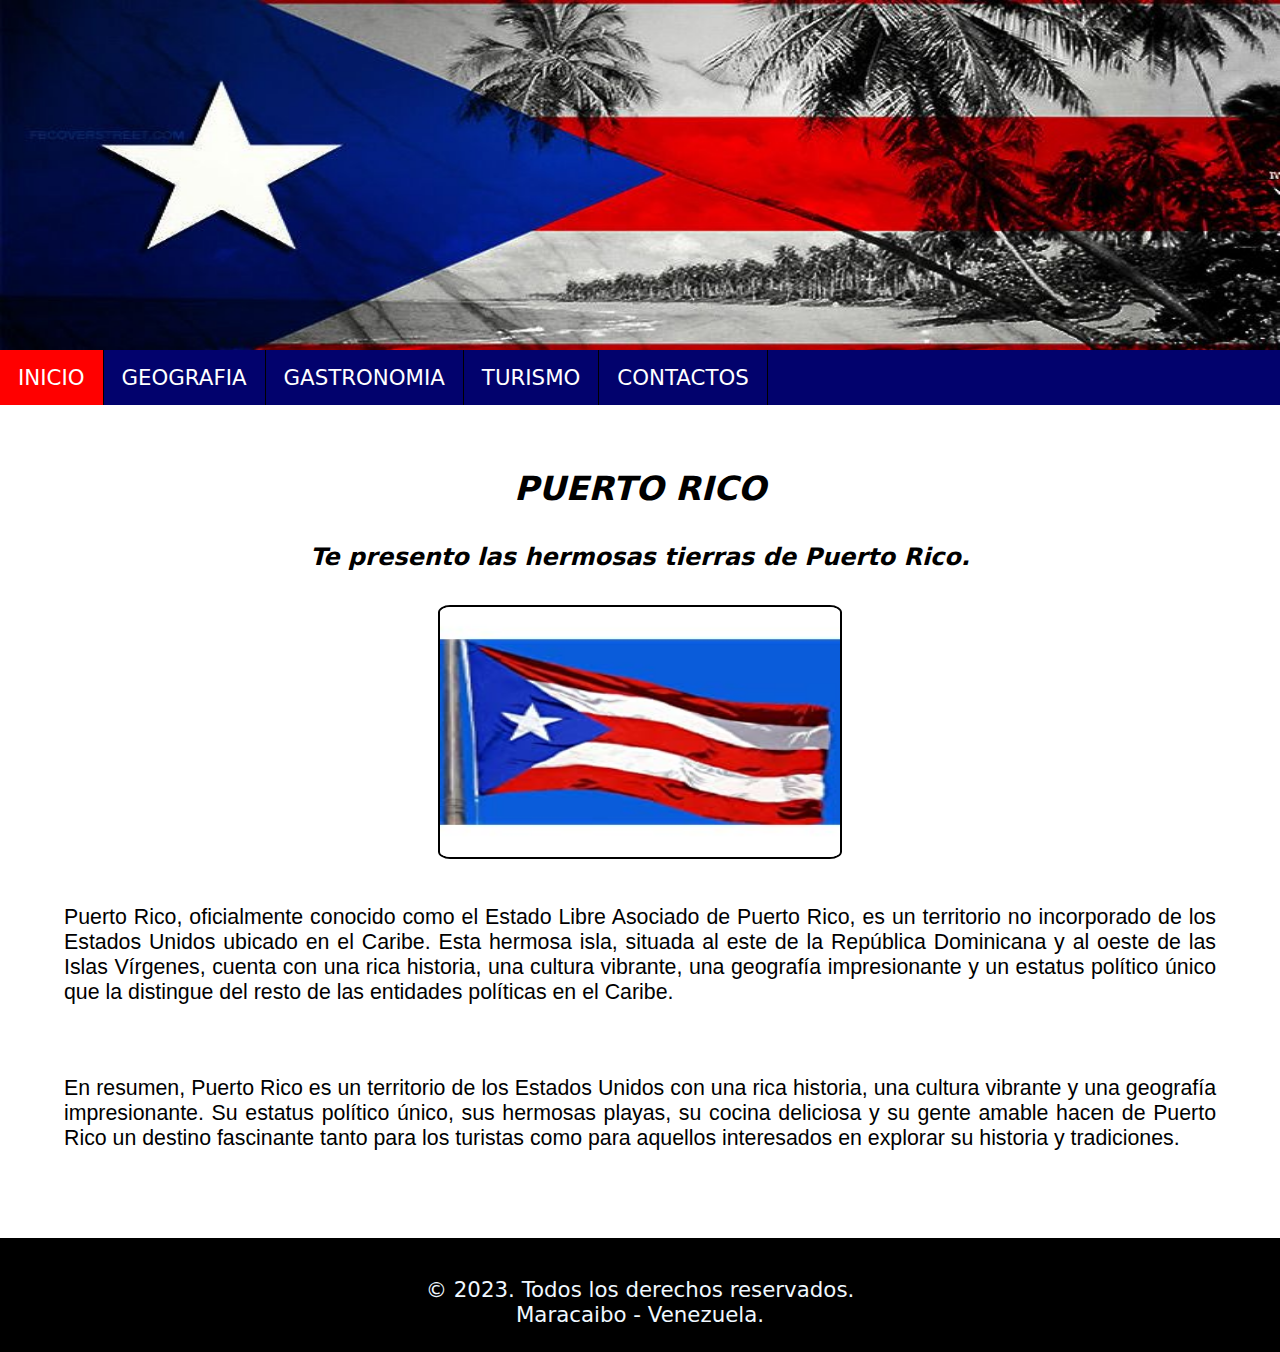
<file: index.html>
<!DOCTYPE html>
<html lang="en">
<head>
    <meta charset="UTF-8">
    <meta name="viewport" content="width=device-width, initial-scale=1.0">
    <title>Puerto Rico</title>

    <link href="assets/css/styles.css" rel="stylesheet" type="text/css">
</head>
<body>
   
    <div id="container">

        <div id="encabezado">
        
        </div>
        <div id="nav">
            <ol>
                <li class="activa"> <a href="index.html">INICIO</a>  </li>
                <li> <a href="geografia.html">GEOGRAFIA</a>  </li>
                <li> <a href="gastronomia.html">GASTRONOMIA</a> </li>
                <li> <a href="turismo.html">TURISMO</a> </li>
                <li> <a href="contactos.html">CONTACTOS</a> </li>
            </ol>
        </div>
        <div id="cuerpo">
            <h3>PUERTO RICO</h3>
            <h5><i> Te presento las hermosas tierras de Puerto Rico.</i></h5>

            <img class="imagen-centro" src="assets/img/bandera.jpg" alt="">

            <p align="justify">
                Puerto Rico, oficialmente conocido como el Estado Libre Asociado de Puerto Rico, es un territorio no incorporado de los Estados Unidos ubicado en el Caribe. Esta hermosa isla, situada al este de la República Dominicana y al oeste de las Islas Vírgenes, cuenta con una rica historia, una cultura vibrante, una geografía impresionante y un estatus político único que la distingue del resto de las entidades políticas en el Caribe. <br> <br>
            </p>
            <p align="justify">
                En resumen, Puerto Rico es un territorio de los Estados Unidos con una rica historia, una cultura vibrante y una geografía impresionante. Su estatus político único, sus hermosas playas, su cocina deliciosa y su gente amable hacen de Puerto Rico un destino fascinante tanto para los turistas como para aquellos interesados en explorar su historia y tradiciones.
            </p>
        </div>
        <div id="footer">
            &copy; 2023. Todos los derechos reservados. <br> Maracaibo - Venezuela.
        </div>


    </div>

</body>
</html>
</file>
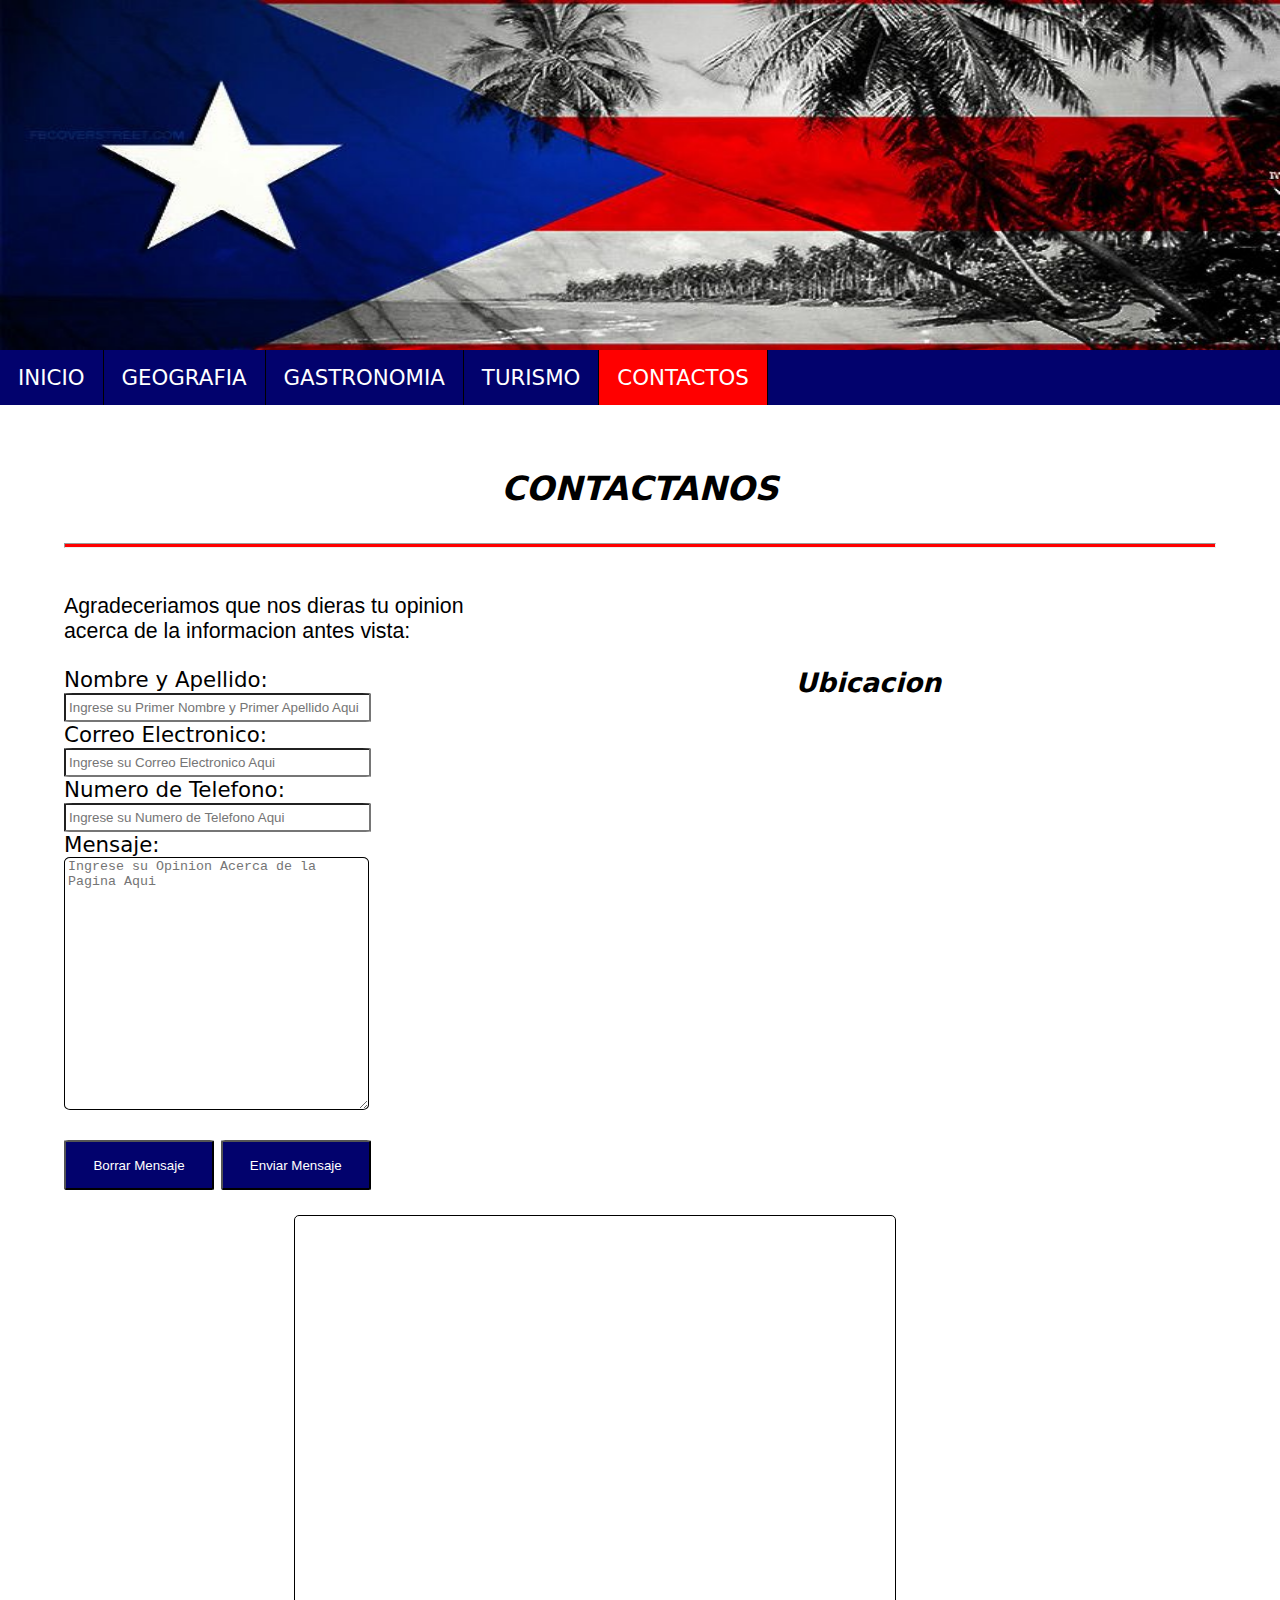
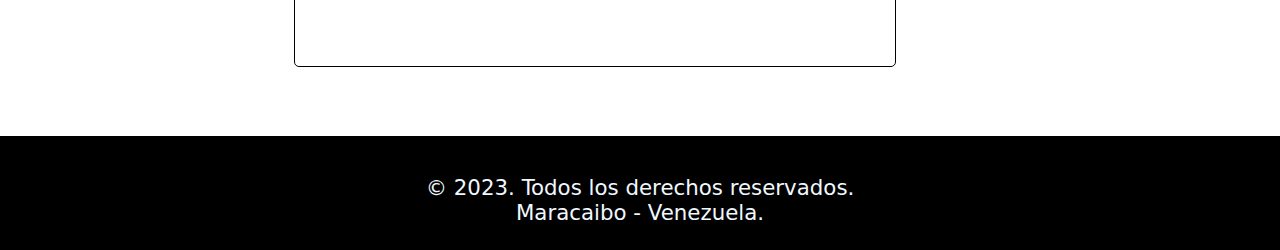
<file: contactos.html>
<!DOCTYPE html>
<html lang="en">
<head>
    <meta charset="UTF-8">
    <meta name="viewport" content="width=device-width, initial-scale=1.0">
    <title>Puerto Rico</title>

    <link href="assets/css/styles.css" rel="stylesheet" type="text/css">
</head>
<body>
   
    <div id="container">

        <div id="encabezado">
        
        </div>
        <div id="nav">
            <ol>
                <li > <a href="index.html">INICIO</a>  </li>
                <li > <a href="geografia.html">GEOGRAFIA</a>  </li>
                <li> <a href="gastronomia.html">GASTRONOMIA</a> </li>
                <li> <a href="turismo.html">TURISMO</a> </li>
                <li class="activa"> <a href="contactos.html">CONTACTOS</a> </li>
            </ol>
        </div>
        <div id="cuerpo">
            <h3>CONTACTANOS</h3>
            <hr>
            <p>Agradeceriamos que nos dieras tu opinion <br> acerca de la informacion antes vista:</p>

            <form action="#" method="post">
                <label for="idnombre">Nombre y Apellido:</label><br>
                <input type="text" name="nombre" id="idnombre" required placeholder="Ingrese su Primer Nombre y Primer Apellido Aqui"><br>
                <label for="idcorreo">Correo Electronico:</label><br>
                <input type="email" name="correo" id="idcorreo" required placeholder="Ingrese su Correo Electronico Aqui"><br>
                <label for="idnumero">Numero de Telefono:</label><br>
                <input type="tel" name="correo" id="idcorreo" required placeholder="Ingrese su Numero de Telefono Aqui"><br>
                <label for="idmensaje">Mensaje:</label><br>
                <textarea name="mensaje" id="idmensaje" cols="50" rows="20" required placeholder="Ingrese su Opinion Acerca de la Pagina Aqui"></textarea><br>
                <br>
                <button type="reset">Borrar Mensaje</button>
                <button type="submit">Enviar Mensaje</button>
                <br><br>

            </form>

            <h2>Ubicacion</h2>
            <iframe src="https://www.google.com/maps/d/embed?mid=1jcYgzLqghVevzQUYFpgotLbQz1E&ie=UTF8&hl=en&msa=0&ll=18.257003327458452%2C-66.37372987331294&spn=0.027188%2C0.019205&t=h&output=embed&s=AARTsJojsy9t1zPDYQ5vF9srsObi_6neGA&z=10" width="600" height="450"  allowfullscreen="" loading="lazy" referrerpolicy="no-referrer-when-downgrade"></iframe>  

        </div>
        <div id="footer">
            &copy; 2023. Todos los derechos reservados. <br> Maracaibo - Venezuela.
        </div>


    </div>

</body>
</html>
</file>
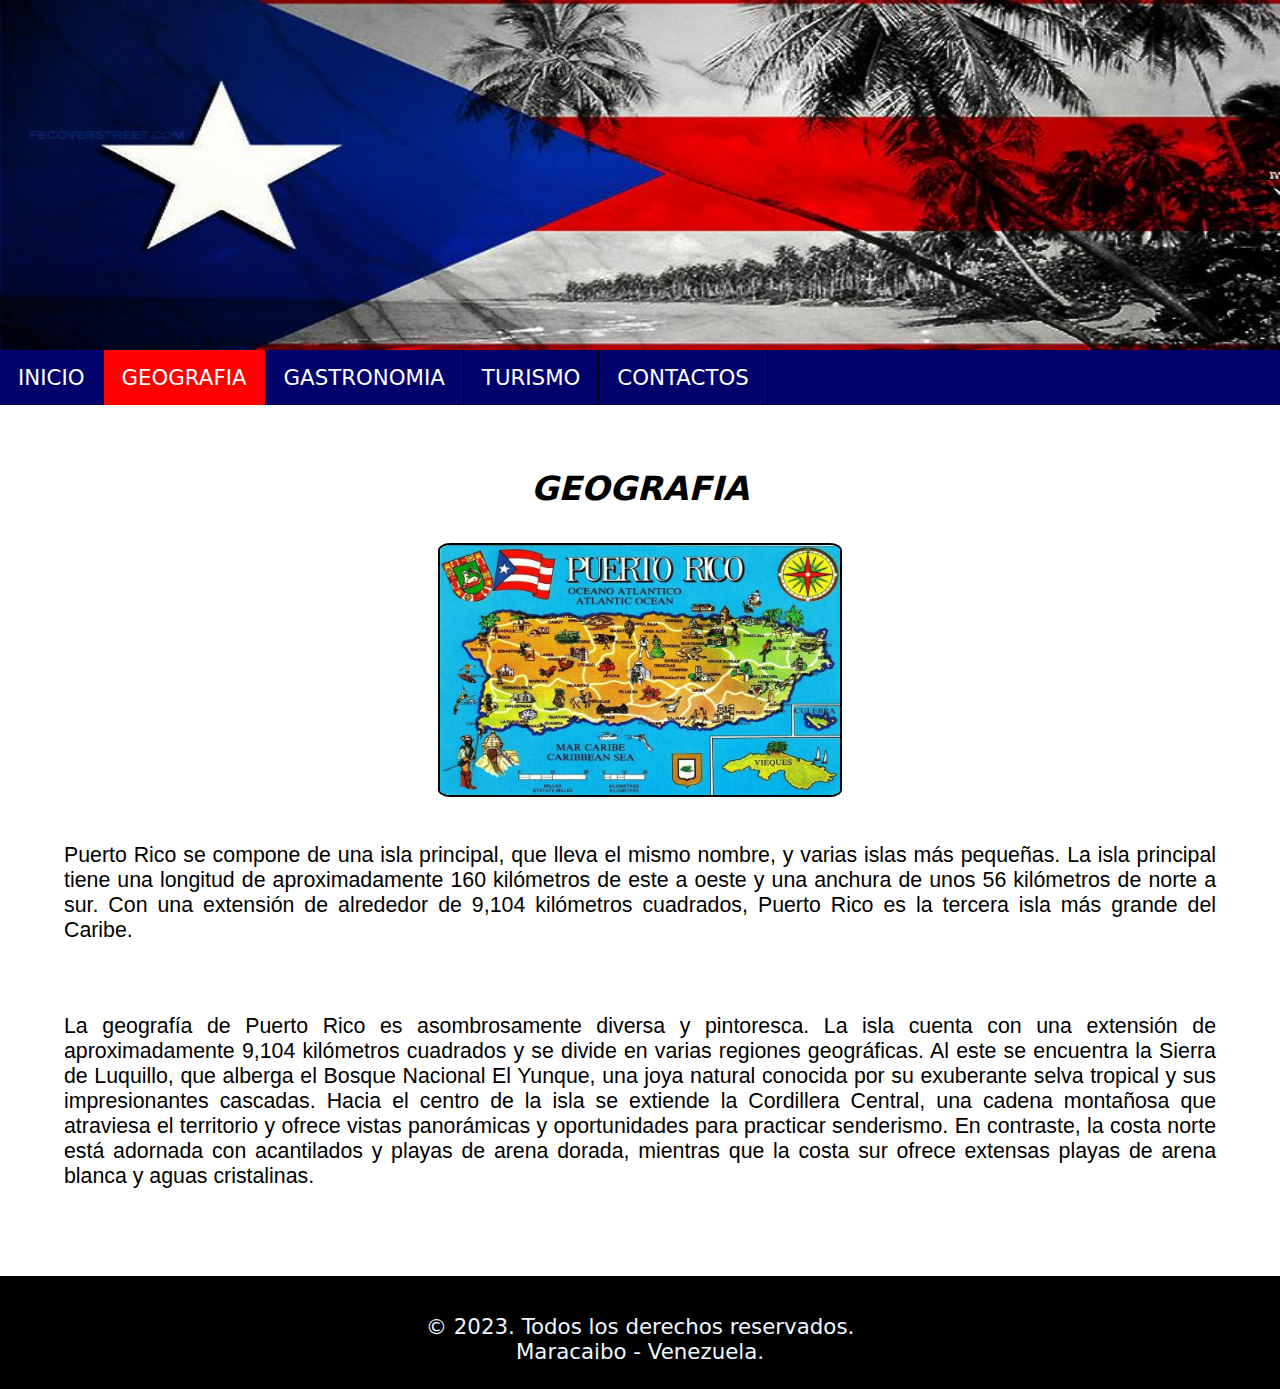
<file: geografia.html>
<!DOCTYPE html>
<html lang="en">
<head>
    <meta charset="UTF-8">
    <meta name="viewport" content="width=device-width, initial-scale=1.0">
    <title>Puerto Rico</title>

    <link href="assets/css/styles.css" rel="stylesheet" type="text/css">
</head>
<body>
   
    <div id="container">

        <div id="encabezado">
        
        </div>
        <div id="nav">
            <ol>
                <li > <a href="index.html">INICIO</a>  </li>
                <li class="activa"> <a href="geografia.html">GEOGRAFIA</a>  </li>
                <li> <a href="gastronomia.html">GASTRONOMIA</a> </li>
                <li> <a href="turismo.html">TURISMO</a> </li>
                <li> <a href="contactos.html">CONTACTOS</a> </li>
            </ol>
        </div>
        <div id="cuerpo">
            <h3>GEOGRAFIA</h3>

            <img class="imagen-centro" src="assets/img/geografia.jpeg" alt="">

            <p align="justify">
                Puerto Rico se compone de una isla principal, que lleva el mismo nombre, y varias islas más pequeñas. La isla principal tiene una longitud de aproximadamente 160 kilómetros de este a oeste y una anchura de unos 56 kilómetros de norte a sur. Con una extensión de alrededor de 9,104 kilómetros cuadrados, Puerto Rico es la tercera isla más grande del Caribe. <br> <br>
            </p>

            <p align="justify">
                La geografía de Puerto Rico es asombrosamente diversa y pintoresca. La isla cuenta con una extensión de aproximadamente 9,104 kilómetros cuadrados y se divide en varias regiones geográficas. Al este se encuentra la Sierra de Luquillo, que alberga el Bosque Nacional El Yunque, una joya natural conocida por su exuberante selva tropical y sus impresionantes cascadas. Hacia el centro de la isla se extiende la Cordillera Central, una cadena montañosa que atraviesa el territorio y ofrece vistas panorámicas y oportunidades para practicar senderismo. En contraste, la costa norte está adornada con acantilados y playas de arena dorada, mientras que la costa sur ofrece extensas playas de arena blanca y aguas cristalinas. 
            </p>
        </div>
        <div id="footer">
            &copy; 2023. Todos los derechos reservados. <br> Maracaibo - Venezuela.
        </div>


    </div>

</body>
</html>
</file>
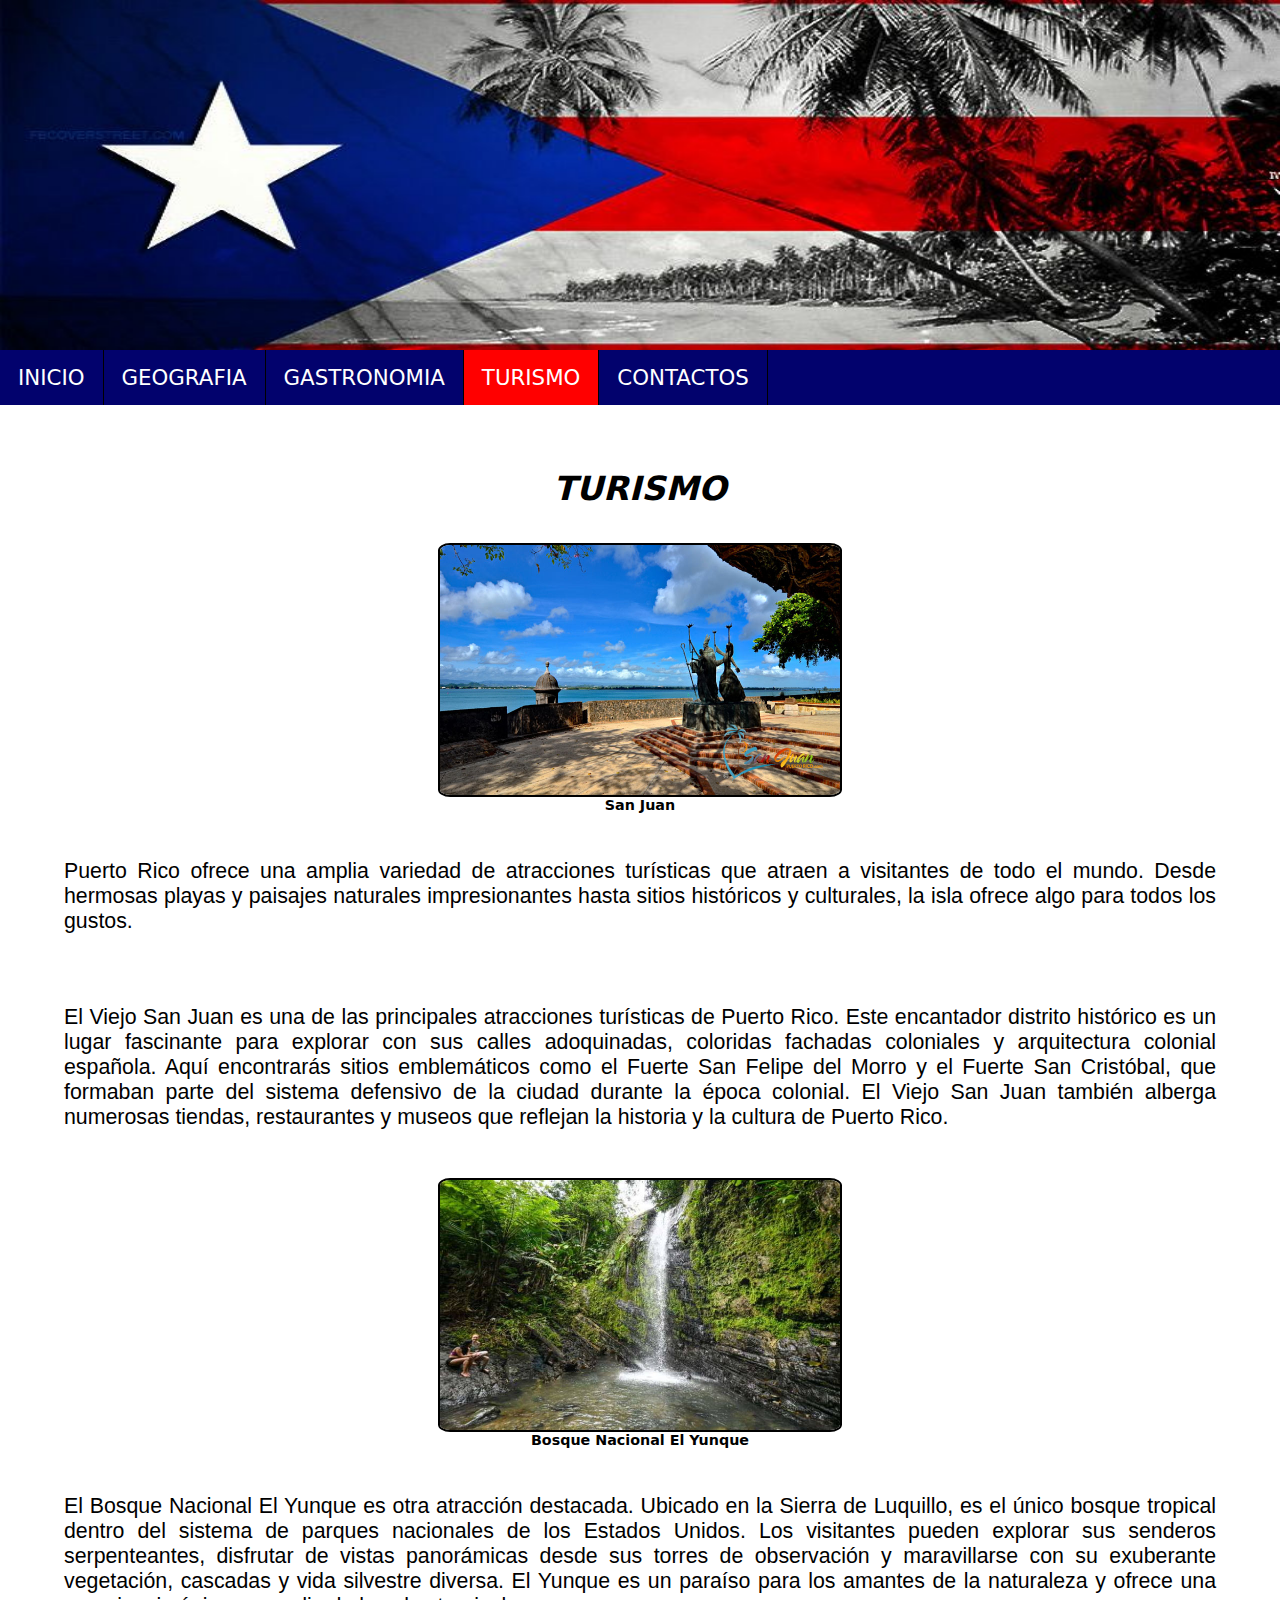
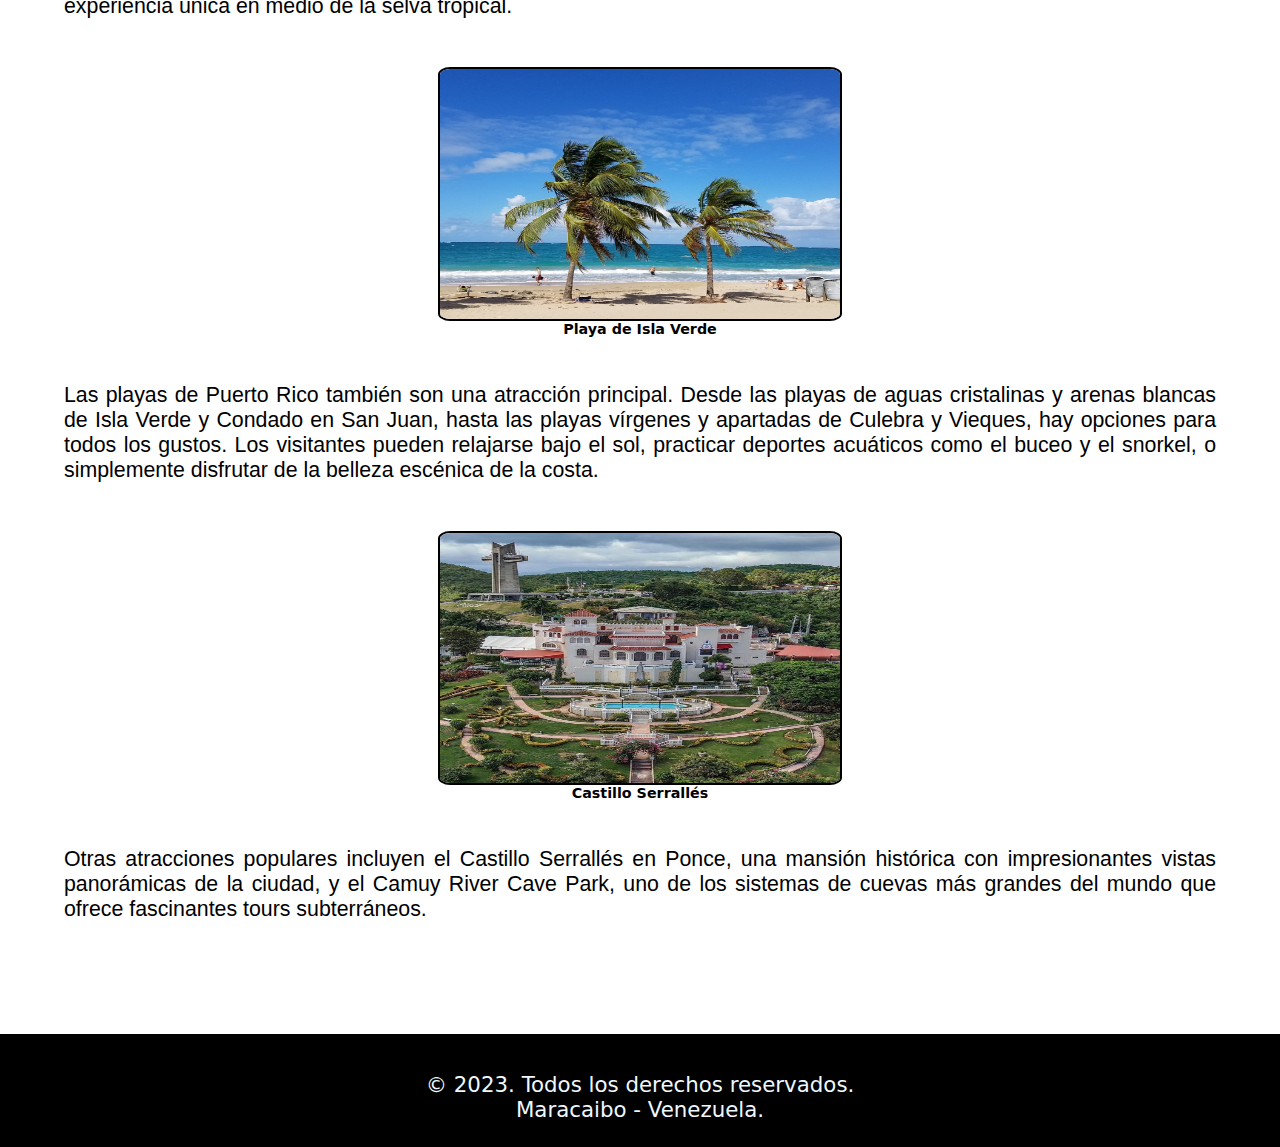
<file: turismo.html>
<!DOCTYPE html>
<html lang="en">
<head>
    <meta charset="UTF-8">
    <meta name="viewport" content="width=device-width, initial-scale=1.0">
    <title>Puerto Rico</title>

    <link href="assets/css/styles.css" rel="stylesheet" type="text/css">
</head>
<body>
   
    <div id="container">

        <div id="encabezado">
        
        </div>
        <div id="nav">
            <ol>
                <li > <a href="index.html">INICIO</a>  </li>
                <li > <a href="geografia.html">GEOGRAFIA</a>  </li>
                <li> <a href="gastronomia.html">GASTRONOMIA</a> </li>
                <li class="activa"> <a href="turismo.html">TURISMO</a> </li>
                <li> <a href="contactos.html">CONTACTOS</a> </li>
            </ol>
        </div>
        <div id="cuerpo">
            <h3>TURISMO</h3>

            <img class="imagen-centro" src="assets/img/turismo.jpg" alt="">
            <h6>San Juan</h6>

            <p align="justify">
                Puerto Rico ofrece una amplia variedad de atracciones turísticas que atraen a visitantes de todo el mundo. Desde hermosas playas y paisajes naturales impresionantes hasta sitios históricos y culturales, la isla ofrece algo para todos los gustos. <br> <br>
            </p>
            <p align="justify">
                El Viejo San Juan es una de las principales atracciones turísticas de Puerto Rico. Este encantador distrito histórico es un lugar fascinante para explorar con sus calles adoquinadas, coloridas fachadas coloniales y arquitectura colonial española. Aquí encontrarás sitios emblemáticos como el Fuerte San Felipe del Morro y el Fuerte San Cristóbal, que formaban parte del sistema defensivo de la ciudad durante la época colonial. El Viejo San Juan también alberga numerosas tiendas, restaurantes y museos que reflejan la historia y la cultura de Puerto Rico.<br> <br>
            </p>

            <img class="imagen-centro" src="assets/img/yunque.jpg" alt="">
            <h6>Bosque Nacional El Yunque</h6>

            <p align="justify">
                El Bosque Nacional El Yunque es otra atracción destacada. Ubicado en la Sierra de Luquillo, es el único bosque tropical dentro del sistema de parques nacionales de los Estados Unidos. Los visitantes pueden explorar sus senderos serpenteantes, disfrutar de vistas panorámicas desde sus torres de observación y maravillarse con su exuberante vegetación, cascadas y vida silvestre diversa. El Yunque es un paraíso para los amantes de la naturaleza y ofrece una experiencia única en medio de la selva tropical. <br> <br>
            </p>

            <img class="imagen-centro" src="assets/img/playa.jpg" alt="">
            <h6>Playa de Isla Verde</h6>

            <p align="justify">
                Las playas de Puerto Rico también son una atracción principal. Desde las playas de aguas cristalinas y arenas blancas de Isla Verde y Condado en San Juan, hasta las playas vírgenes y apartadas de Culebra y Vieques, hay opciones para todos los gustos. Los visitantes pueden relajarse bajo el sol, practicar deportes acuáticos como el buceo y el snorkel, o simplemente disfrutar de la belleza escénica de la costa. <br> <br>
            </p>

            <img class="imagen-centro" src="assets/img/castillo.jpg" alt="">
            <h6>Castillo Serrallés</h6>

            <p align="justify">
                Otras atracciones populares incluyen el Castillo Serrallés en Ponce, una mansión histórica con impresionantes vistas panorámicas de la ciudad, y el Camuy River Cave Park, uno de los sistemas de cuevas más grandes del mundo que ofrece fascinantes tours subterráneos. <br> <br>
            </p>
        </div>
        <div id="footer">
            &copy; 2023. Todos los derechos reservados. <br> Maracaibo - Venezuela.
        </div>


    </div>

</body>
</html>
</file>
<file: assets/css/styles.css>
*{
    margin: 0;
    padding: 0;
}
body{
    background-color: rgb(2, 2, 109);
    font-family: system-ui, -apple-system, BlinkMacSystemFont, 'Segoe UI', Roboto, Oxygen, Ubuntu, Cantarell, 'Open Sans', 'Helvetica Neue', sans-serif;
    font-size: 16pt;
    color: #ffffff; 

} 

#container{
    width: 100%;
    height: 100%;
    display: table;

}

#encabezado{
    width: 100%;
    height: 350px;
    background-color: rgba(255, 255, 255, 0.278);
    display: table;
    text-align: center;
    line-height: 300px;
    background-image: url(../img/header.jpg);
    background-repeat: no-repeat;
    background-size: 100% 100%;
}

#footer{
    width: 100%;
    height: 75px;
    background-color: black;
    color: aliceblue;
    text-align: center;
    padding-top: 3%;
}

#cuerpo{
    width: 90%;
    height: 100%;
    color: rgb(0, 0, 0); 
    /* padding-left: 5%;
    padding-right: 5%;
    padding-top: 5%;
    padding-bottom: 5%; */
    display: table;
    padding: 5% 5% 5% 5%;
    background-color: rgb(255, 255, 255);

}

#cuerpo p{
    font-family: 'Gill Sans', 'Gill Sans MT', Calibri, 'Trebuchet MS', sans-serif;
    font-size: 16pt;
    margin-bottom: 2%;
    margin-top: 2%;
    padding-top: 2%;
}
#cuerpo h2{
    font-family: system-ui, -apple-system, BlinkMacSystemFont, 'Segoe UI', Roboto, Oxygen, Ubuntu, Cantarell, 'Open Sans', 'Helvetica Neue', sans-serif;
    font-size: 20pt;
    font-weight: bold;
    color: rgb(0, 0, 0);
    font-style: italic;
    margin-bottom: 3%;
    text-align: center;
}
#cuerpo h3{
    font-family: system-ui, -apple-system, BlinkMacSystemFont, 'Segoe UI', Roboto, Oxygen, Ubuntu, Cantarell, 'Open Sans', 'Helvetica Neue', sans-serif;
    font-size: 25pt;
    font-weight: bold;
    color: rgb(0, 0, 0);
    font-style: italic;
    margin-bottom: 3%;
    text-align: center;
}
#cuerpo h5{
    margin-bottom: 3%;
    text-align: center;
    font-size: 18pt;
}

#cuerpo h6{
    text-align: center;
}

#cuerpo hr{
    background-color: rgb(255, 0, 0);
    height: 3px;
} 

#nav{
    width: 100%;
    display: table;
}
#nav ol{
    display: flex;
}

#nav ol li{
    list-style: none;
    border-right: 1px solid black;
    color: #ffffff;
}

#nav ol li a{
    text-decoration: none;
    padding: 15px 18px;
    display: table;
    color: #ffffff;
}

#nav ol li a:hover{
    background-color: rgb(255, 0, 0);
    color: rgb(252, 252, 252);
}

.activa{
   background-color: rgb(255, 0, 0); 
   color: white;
}

.imagen-redonda{
    border-radius: 5%;
    width: 400px;
    height: 250px;
    border: #e236a6 2px solid;
}


.imagen-redonda:hover{
    border-radius: 5%;
    border: #e9ec0b 2px solid;
}

.imagen-centro{
    display: table;
    margin: auto auto;
    width: 400px;
    height: 250px;
    border: #000000 2px solid;
    border-radius: 3%;
}
.imagen-centro:hover{
    border-radius: 5%;
    border: #ff0000 2px solid;
}

button{
    width: 150px;
    height: 50px;
    background-color: rgb(2, 2, 109);
    color: #ffffff;
    border-radius: 3%;
    border-color: #000000;
}

button:hover{
    background-color: rgb(255, 0, 0);
    color: #ffffff;
}

input[type=text]{
    width: 300px;
    height: 25px;
    padding-left: 1%;
    border-radius: 3%;
}
input[type=email]{
    width: 300px;
    height: 25px;
    padding-left: 1%;
    border-radius: 3%;
}
input[type=tel]{
    width: 300px;
    height: 25px;
    padding-left: 1%;
    border-radius: 3%;
}


textarea{
    width: 300px;
    height: 250px;
    padding-left: 1%;
    padding-top: 0.5%;
    border: 1px solid black;
    border-radius: 2%;
  
}

form{
    display: block;
    float: left;
    margin-right: 150px;
}

iframe{
    margin-left: 20%;
    border: 1px solid black; 
    border-radius: 5px; 
}
</file>
